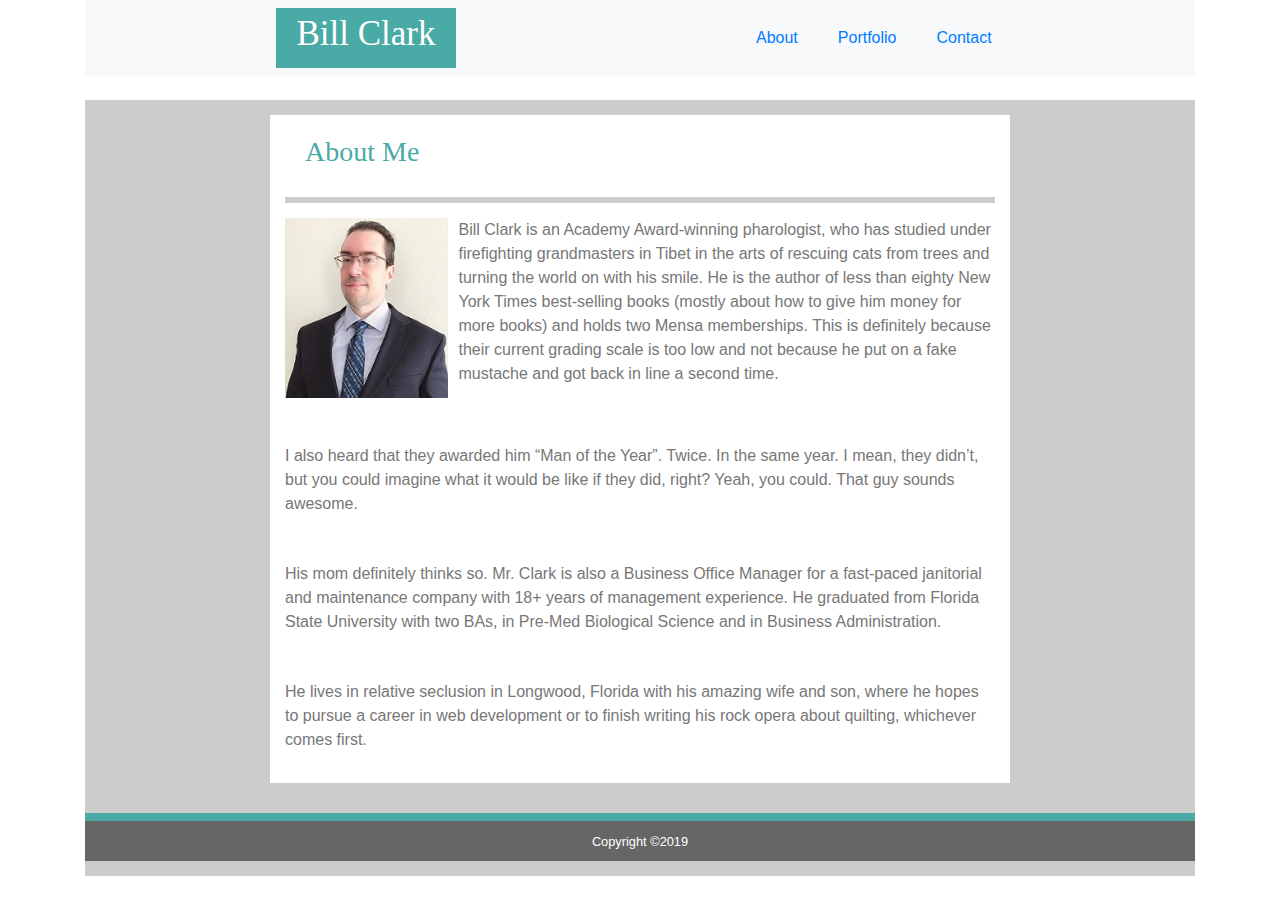
<file: index.html>
<!doctype html>
<html lang="en">
  <head>
    <!-- Required meta tags -->
    <meta charset="utf-8">
    <meta name="viewport" content="width=device-width, initial-scale=1, shrink-to-fit=no">

    <!-- Bootstrap CSS -->
    <link rel="stylesheet" href="https://stackpath.bootstrapcdn.com/bootstrap/4.3.1/css/bootstrap.min.css" integrity="sha384-ggOyR0iXCbMQv3Xipma34MD+dH/1fQ784/j6cY/iJTQUOhcWr7x9JvoRxT2MZw1T" crossorigin="anonymous">
    <link rel="stylesheet" href="./assets/css/style.css">

    <title>Bootstrap-Portfolio</title>
  </head>
  <body>
        <div class="container">
            <nav class="navbar navbar-expand-lg navbar-light bg-light">
                    <a class="navbar-brand-name" href="#">Bill Clark</a>
                    <button class="navbar-toggler" type="button" data-toggle="collapse" data-target="#navbarSupportedContent" aria-controls="navbarSupportedContent" aria-expanded="false" aria-label="Toggle navigation">
                      <span class="navbar-toggler-icon"></span>
                    </button>
                  
                    <div class="collapse navbar-collapse" id="navbarSupportedContent">
                      <ul class="navbar-nav mr-auto">
                        <li class="nav-item">
                          <a class="nav-link-about" href="#">About</a>
                        </li>
                        <li class="nav-item">
                          <a class="nav-link-portfolio" href="./portfolio.html">Portfolio</a>
                        </li>
                        <li class="nav-item">
                            <a class="nav-link-contact" href="./contact.html">Contact</a>
                        </li>
                    </div>
            </nav><br>

            <div class="row-blank-top">
                    <div class="col-lg-12">
                    </div>
                    
                    <div class="row">
                        <div class="col-lg-2">
                        </div>
                        <div class="col-lg-8">
                            <div class="row-about">
                                <h3>About Me</h3>
                            </div>
                            <div class="row">
                                <p><img src="./assets/images/C4173B92-E946-451F-B560-1EAAD16FAFD1-small.jpg" alt="Bill Clark" class="bio-image">Bill Clark is an Academy Award-winning pharologist, 
                                who has studied under firefighting grandmasters in Tibet in the arts of rescuing cats 
                                from trees and turning the world on with his smile. He is the author of less than eighty 
                                New York Times best-selling books (mostly about how to give him money for more books) 
                                and holds two Mensa memberships. This is definitely because their current grading scale 
                                is too low and not because he put on a fake mustache and got back in line a second 
                                time.</p>
                            </div>
                            <div class="row">
                                <p>I also heard that they awarded him “Man of the Year”. Twice. In the same year. I mean, 
                                they didn’t, but you could imagine what it would be like if they did, right? Yeah, you could. 
                                That guy sounds awesome.</p>
                            </div>
                            <div class="row">
                                <p>His mom definitely thinks so. Mr. Clark is also a Business Office Manager for a fast-paced 
                                janitorial and maintenance company with 18+ years of management experience. He graduated from 
                                Florida State University with two BAs, in Pre-Med Biological Science and in Business 
                                Administration.</p>
                            </div>
                            <div class="row">
                                <p>He lives in relative seclusion in Longwood, Florida with his amazing wife and son, 
                                where he hopes to pursue a career in web development or to finish writing his rock opera about 
                                quilting, whichever comes first.</p>
                            </div>
                        </div>
                        <div class="col-lg-2">
                        </div>
                    </div>

                    <div class="row">
                        <div class="col-lg-12">
                        </div>

                    <footer id="sticky-footer" class="col-lg-12">
                      <div class="row-foot">
                        <small>Copyright &copy2019</small>
                      </div>
                    </footer>
            </div>
        </div>
  </body>
</html>
</file>
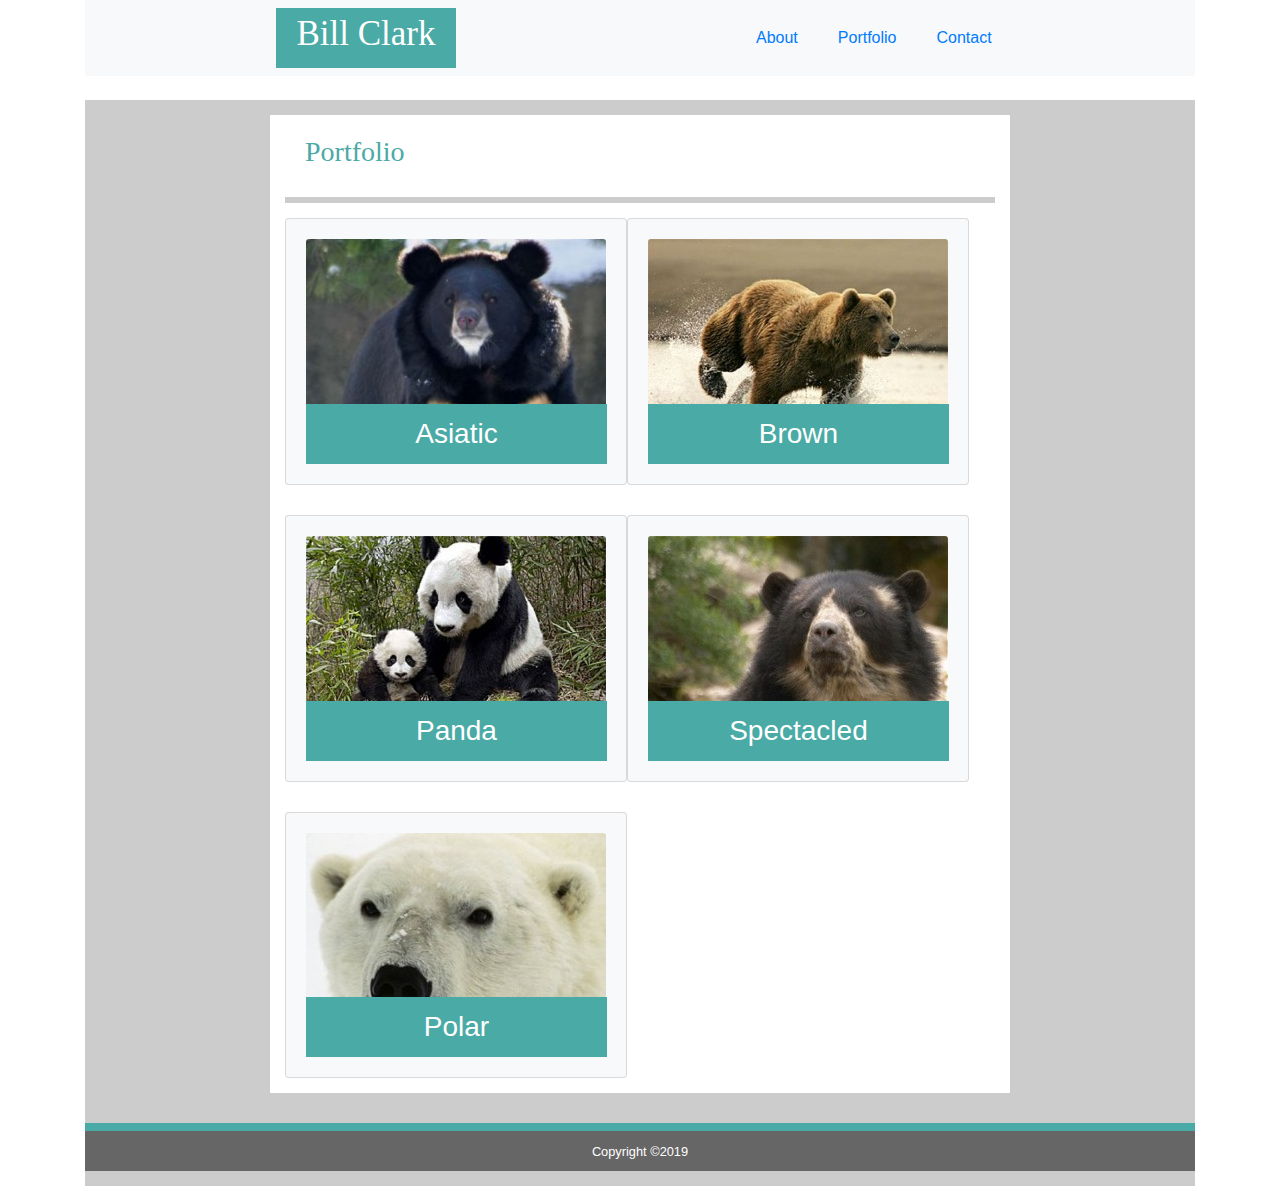
<file: portfolio.html>
<!doctype html>
<html lang="en">
  <head>
    <!-- Required meta tags -->
    <meta charset="utf-8">
    <meta name="viewport" content="width=device-width, initial-scale=1, shrink-to-fit=no">

    <!-- Bootstrap CSS -->
    <link rel="stylesheet" href="https://stackpath.bootstrapcdn.com/bootstrap/4.3.1/css/bootstrap.min.css" integrity="sha384-ggOyR0iXCbMQv3Xipma34MD+dH/1fQ784/j6cY/iJTQUOhcWr7x9JvoRxT2MZw1T" crossorigin="anonymous">
    <link rel="stylesheet" href="./assets/css/style.css">

    <title>Bootstrap-Portfolio</title>
  </head>
  <body>
        <div class="container">
            <nav class="navbar navbar-expand-lg navbar-light bg-light">
                    <a class="navbar-brand-name" href="#">Bill Clark</a>
                    <button class="navbar-toggler" type="button" data-toggle="collapse" data-target="#navbarSupportedContent" aria-controls="navbarSupportedContent" aria-expanded="false" aria-label="Toggle navigation">
                      <span class="navbar-toggler-icon"></span>
                    </button>
                  
                    <div class="collapse navbar-collapse" id="navbarSupportedContent">
                      <ul class="navbar-nav mr-auto">
                        <li class="nav-item">
                          <a class="nav-link-about" href="./index.html">About</a>
                        </li>
                        <li class="nav-item">
                          <a class="nav-link-portfolio" href="./portfolio.html">Portfolio</a>
                        </li>
                        <li class="nav-item">
                            <a class="nav-link-contact" href="./contact.html">Contact</a>
                        </li>
                    </div>
            </nav><br>

            <div class="row-blank-top">
                    <div class="col-lg-12">
                    </div>
                    
                    <div class="row">
                        <div class="col-lg-2">
                        </div>
                        <div class="col-lg-8">
                            <div class="row-about">
                                <h3>Portfolio</h3>
                            </div>
                            <div class="row">
                                <div class="card bg-light text-white">
                                    <img src="./assets/images/asiatic_black_bear-300x225.jpg" class="card-img" alt="Asiatic">
                                    <div class="card-img-overlay">
                                      <h3 class="card-title">Asiatic</h3>
                                    </div>
                                </div> 
                                <div class="card bg-light text-white">
                                    <img src="./assets/images/brown_bear-300x225.jpg" class="card-img" alt="Brown">
                                    <div class="card-img-overlay">
                                      <h3 class="card-title">Brown</h3>
                                    </div>
                                </div> 
                            </div>
                            <div class="row">
                                <div class="card bg-light text-white">
                                    <img src="./assets/images/giant_panda_bear-300x225.jpg" class="card-img" alt="Panda">
                                    <div class="card-img-overlay">
                                      <h3 class="card-title">Panda</h3>
                                    </div>
                                </div> 
                                <div class="card bg-light text-white">
                                    <img src="./assets/images/spectacled_bear-300x225.jpg" class="card-img" alt="Spectacled">
                                    <div class="card-img-overlay">
                                      <h3 class="card-title">Spectacled</h3>
                                    </div>
                                </div> 
                            </div>
                            <div class="row">
                                <div class="card bg-light text-white">
                                    <img src="./assets/images/polar_bear-300x224.jpg" class="card-img" alt="Polar">
                                    <div class="card-img-overlay">
                                      <h3 class="card-title">Polar</h3>
                                    </div>
                                </div>  
                            </div>
                        </div>
                        <div class="col-lg-2">
                        </div>
                    </div>

                    <div class="row">
                        <div class="col-lg-12">
                        </div>

                    <footer id="sticky-footer" class="col-lg-12">
                      <div class="row-foot">
                        <small>Copyright &copy2019</small>
                      </div>
                    </footer>
            </div>
        </div>
  </body>
</html>
</file>
<file: assets/css/style.css>
.navbar-brand-name {
    margin-left: 175px;
    background-color: #4aaaa5;
    text-align: center;
    font-size: 35px;
    color: white;
    font-family: Georgia, 'Times New Roman', Times, serif;
    width: 180px;
    height: 60px;
}
.nav-link-about {
    margin-left: 280px;
    padding: 20px;
}
.nav-link-portfolio {
    padding: 20px;    
}
.nav-link-contact {
    padding: 20px;
}
.row-blank-top {
    background-color: #cccccc;
}
.col-lg-2 {
    background-color: #cccccc;
    
}
.row-about {
    color: #4aaaa5;
    padding: 20px;
    font-family: Georgia, 'Times New Roman', Times, serif;
    font-weight: bold;
    border-bottom: #cccccc solid 6px;
    
}
.row {
    padding: 15px;
    color: #777777;
    font-family: Arial, Helvetica, sans-serif;
    
}


/* If height: auto; the element will automatically adjust its height to allow its content to be displayed correctly. */

.bio-image {
    float: left;
    
    height: 180px;
    margin-right: 10px;
    
    
}
.col-lg-8 {
    background-color: #ffffff;
    
}
.col-lg-12 {
    
}
#sticky-footer {
    background-color: #666666;
    color: white;
    text-align: center;
    padding: 8px;
    border-top: 8px solid #4aaaa5;
}

/* Portfolio Page */

.card {
    padding: 20px;
}
.card-title {
  position: absolute;
  bottom: 20px;
  width: 88.5%;
  padding: 15px;
  margin-bottom: 0;
  font-weight: 300;
  line-height: 30px;
  color: #ffffff;
  text-align: center;
  background: #4aaaa5;
  border-bottom: 0;
}

/* Contact Page */

#exampleInputMessage {
  height: 200px;
  width: 710px;
}
</file>
